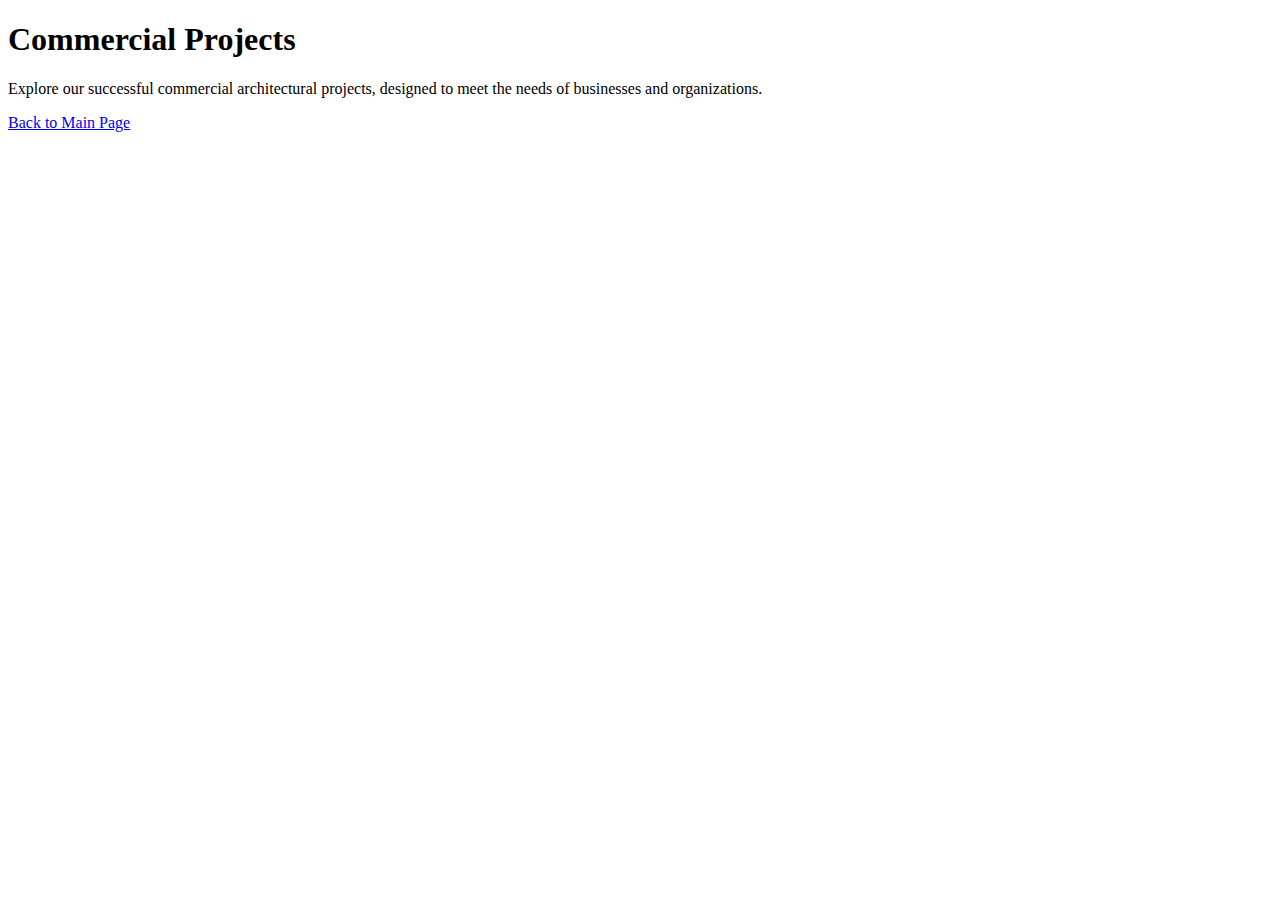
<file: docs/projects/commercial.html>
<!DOCTYPE html>
<html lang="en">
<head>
    <meta charset="UTF-8">
    <meta name="viewport" content="width=device-width, initial-scale=1.0">
    <title>Commercial Projects</title>
</head>
<body>
    <h1>Commercial Projects</h1>
    <p>Explore our successful commercial architectural projects, designed to meet the needs of businesses and organizations.</p>
    <!-- Add details about commercial projects -->
    <p><a href="../index.html">Back to Main Page</a></p>
</body>
</html>
</file>
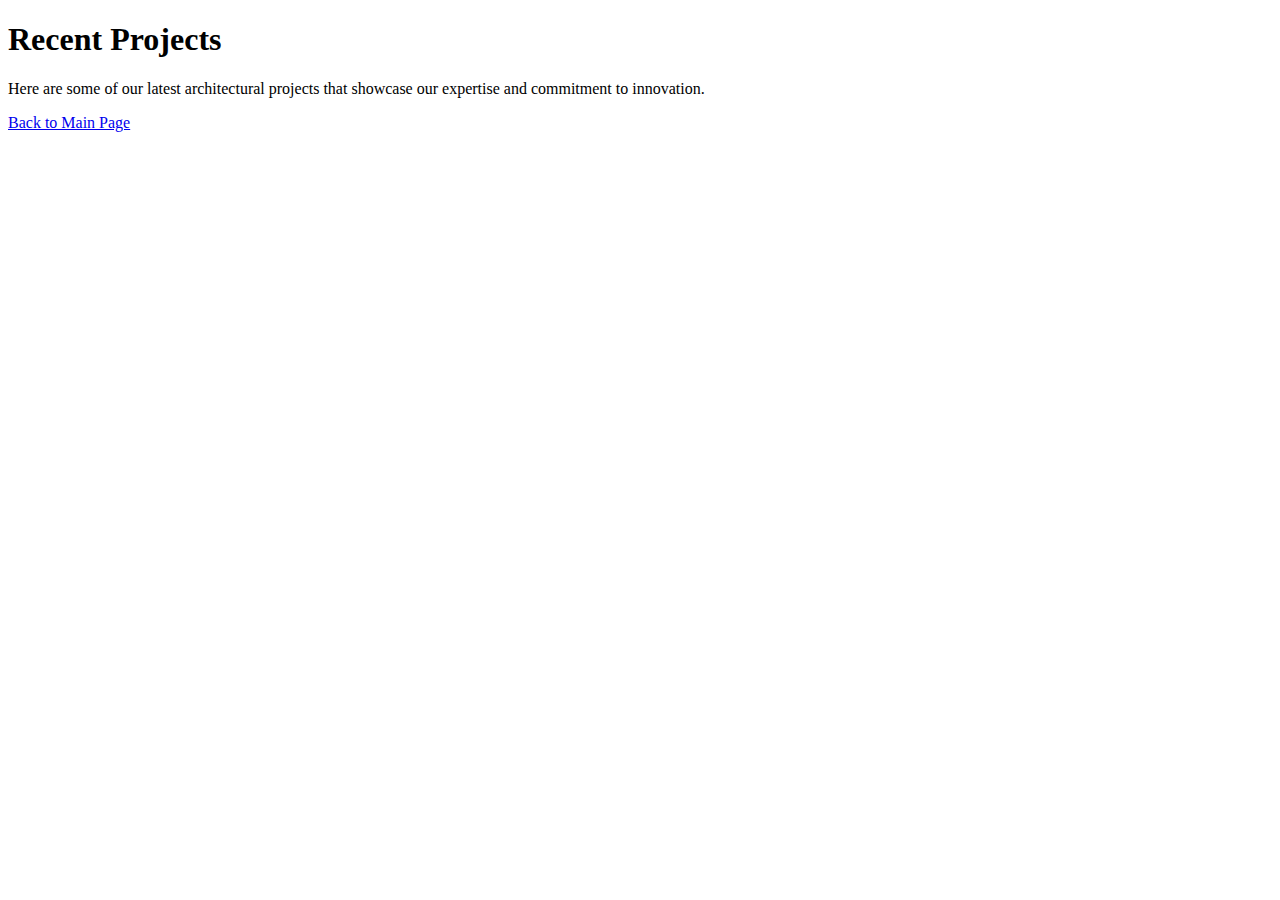
<file: docs/projects/recent.html>
<!DOCTYPE html>
<html lang="en">
<head>
    <meta charset="UTF-8">
    <meta name="viewport" content="width=device-width, initial-scale=1.0">
    <title>Recent Projects</title>
</head>
<body>
    <h1>Recent Projects</h1>
    <p>Here are some of our latest architectural projects that showcase our expertise and commitment to innovation.</p>
    <!-- Add details about recent projects -->
    <p><a href="../index.html">Back to Main Page</a></p>
</body>
</html>
</file>
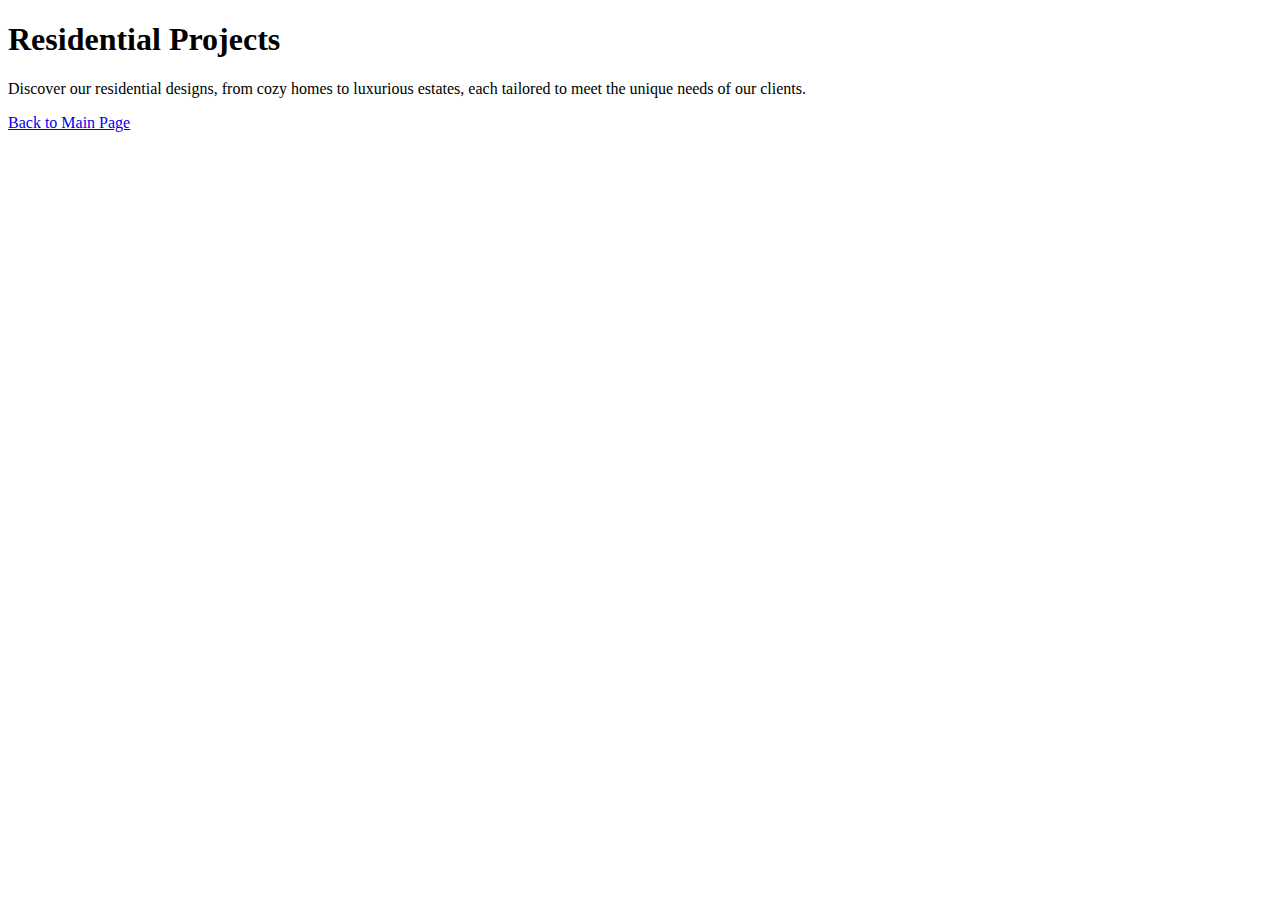
<file: docs/projects/residential.html>
<!DOCTYPE html>
<html lang="en">
<head>
    <meta charset="UTF-8">
    <meta name="viewport" content="width=device-width, initial-scale=1.0">
    <title>Residential Projects</title>
</head>
<body>
    <h1>Residential Projects</h1>
    <p>Discover our residential designs, from cozy homes to luxurious estates, each tailored to meet the unique needs of our clients.</p>
    <!-- Add details about residential projects -->
    <p><a href="../index.html">Back to Main Page</a></p>
</body>
</html>
</file>
